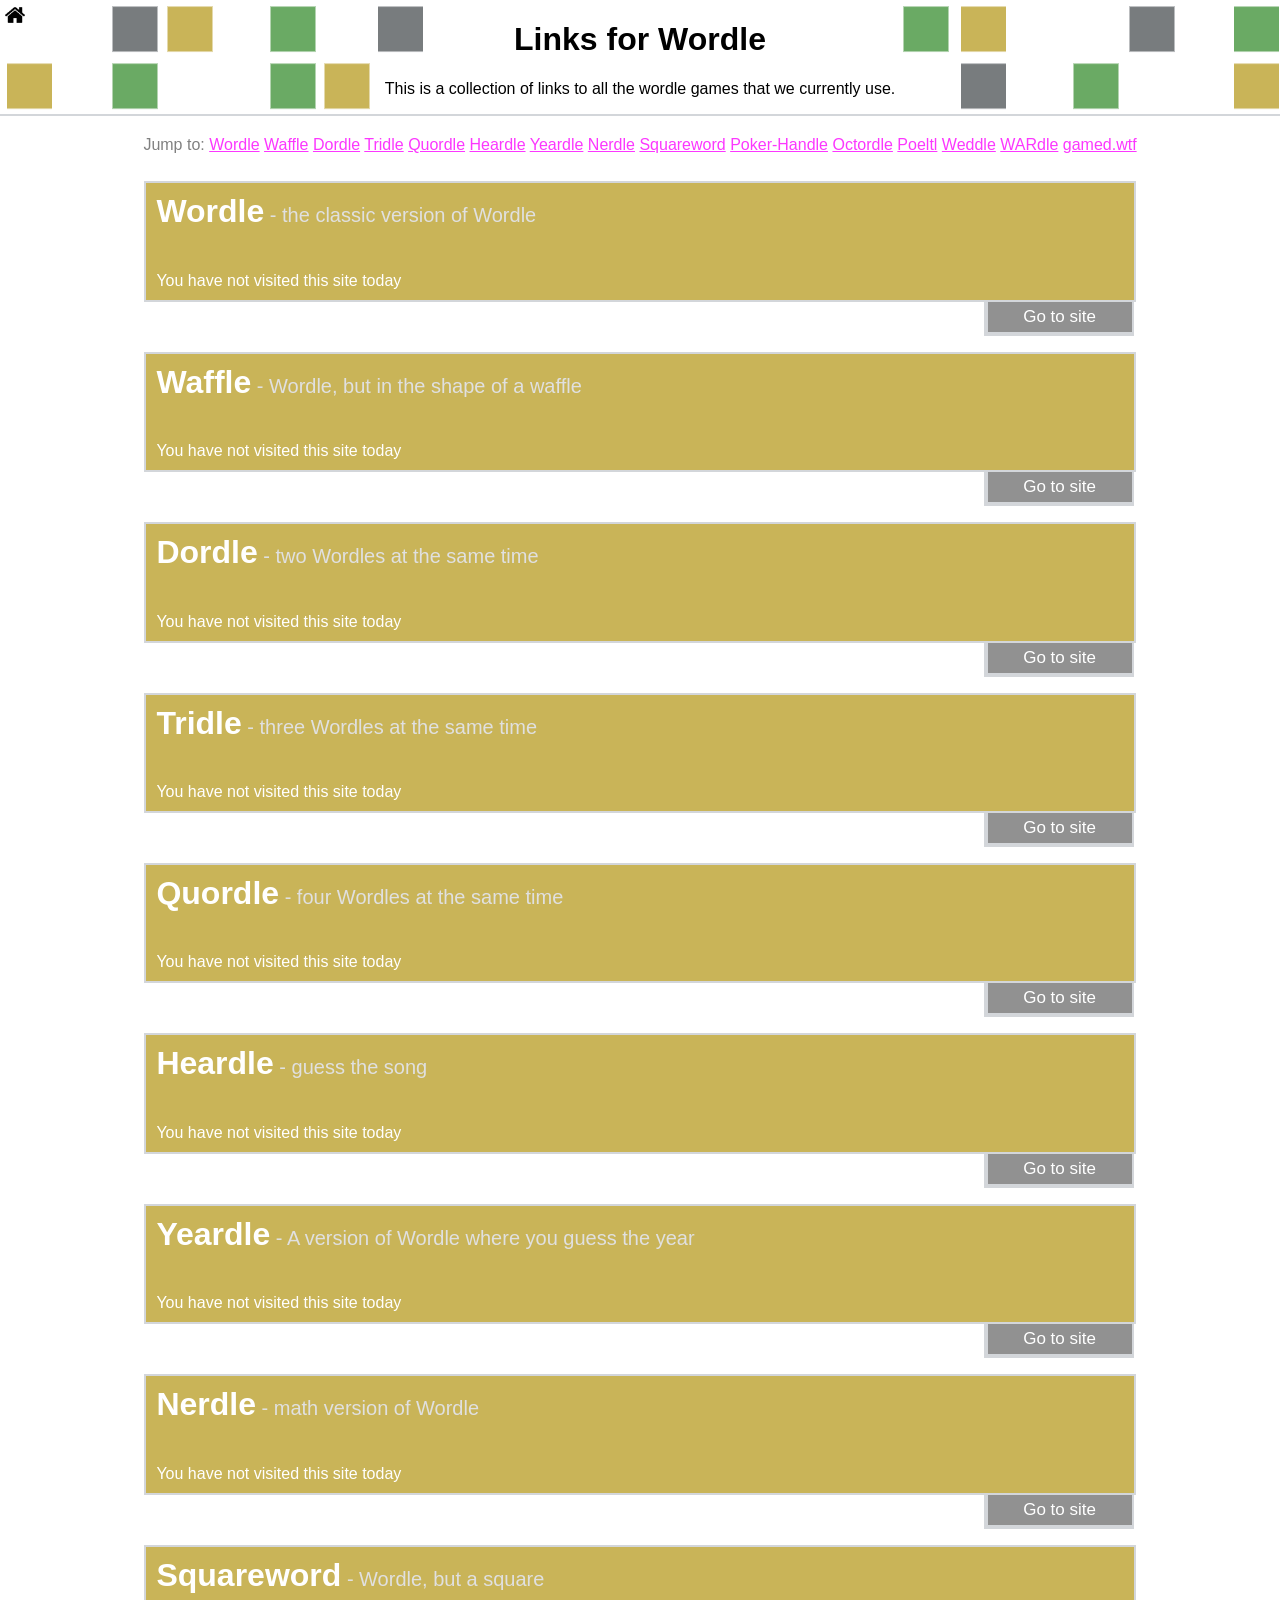
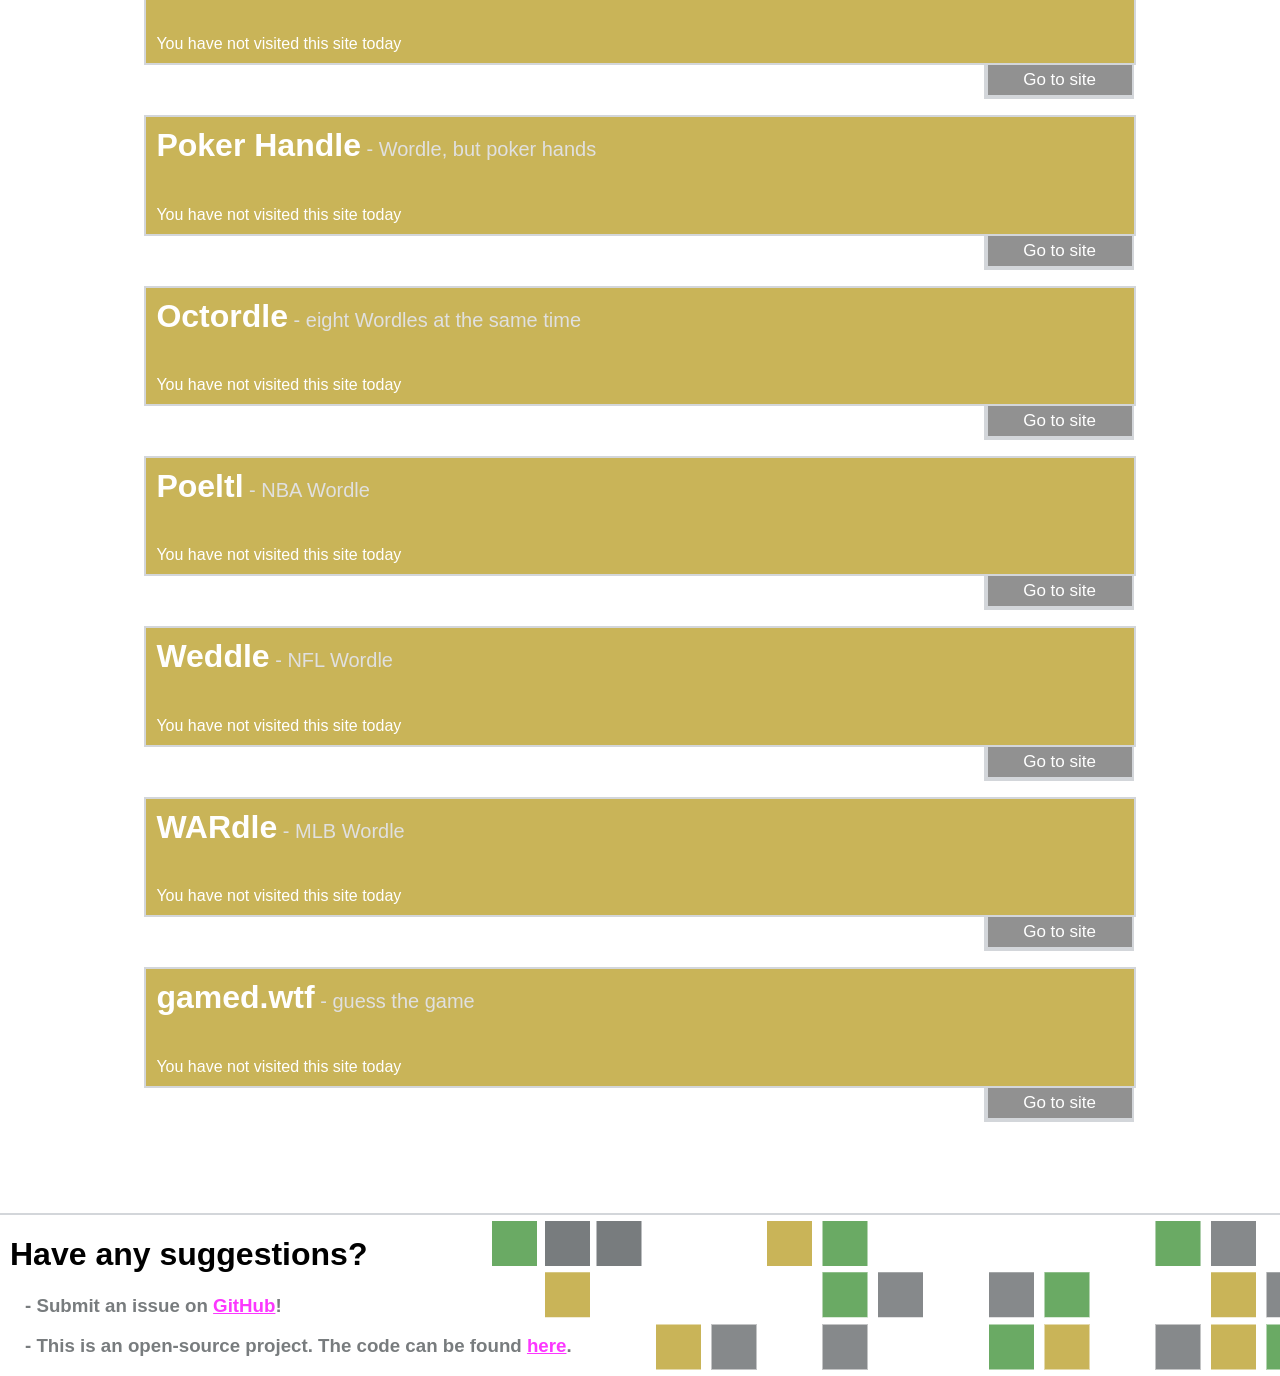
<file: index.html>
<!DOCTYPE html>
<html lang="en">
  <head>
    <meta charset="utf-8"></meta>
    <title>Links for Wordle - gooderprojects</title>
    <script async src="https://pagead2.googlesyndication.com/pagead/js/adsbygoogle.js?client=ca-pub-3263599770955907"
     crossorigin="anonymous"></script>
    <link rel="stylesheet" href="wordle.css">
    <link rel="icon" href="img/favicon.ico" type="image/x-icon">
  </head>
  <body>
    <div id="header">
      <div id="header-header">
        <button type="button" id="home-button" onclick="returnToHomePage();"><img src="img/home_icon.png" id="home-icon" alt="Home - gooderprojects"></img></button>
      </div>
      <h1>Links for Wordle</h1>
      <p>This is a collection of links to all the wordle games that we currently use.</p>
    </div>
    <div id="jumpto-div">
      <p> <span style="color: gray;">Jump to:</span>
        <a href="#wordle-div">Wordle</a>
        <a href="#waffle-div">Waffle</a>
        <a href="#dordle-div">Dordle</a>
        <a href="#tridle-div">Tridle</a>
        <a href="#quordle-div">Quordle</a>
        <a href="#heardle-div">Heardle</a>
        <a href="#yeardle-div">Yeardle</a>
        <a href="#nerdle-div">Nerdle</a>
        <a href="#squareword-div">Squareword</a>
        <a href="#pokerhandle-div">Poker-Handle</a>
        <a href="#octordle-div">Octordle</a>
        <a href="#poeltl-div">Poeltl</a>
        <a href="#weddle-div">Weddle</a>
        <a href="#wardle-div">WARdle</a>
        <a href="#gamedwtf-div">gamed.wtf</a>
      </p>
    </div>

    <center>
      <div id="container">
        <div id="wordle-div" class="link-div">
          <h1 class="site-title">Wordle<span class="game-desc"> - the classic version of Wordle</span></h1>
          <p id="wordle-subtitle" class="site-subtitle">You have not visited this site today</p>
          <button type="button" class="site-button" onclick="openSite('wordle', 'https://www.nytimes.com/games/wordle/index.html');">Go to site</button>
        </div>

        <div id="waffle-div" class="link-div">
          <h1 class="site-title">Waffle<span class="game-desc"> - Wordle, but in the shape of a waffle</span></h1>
          <p id="waffle-subtitle" class="site-subtitle">You have not visited this site today</p>
          <button type="button" class="site-button" onclick="openSite('waffle', 'https://wafflegame.net/');">Go to site</button>
        </div>

        <div id="dordle-div" class="link-div">
          <h1 class="site-title">Dordle<span class="game-desc"> - two Wordles at the same time</span></h1>
          <p id="dordle-subtitle" class="site-subtitle">You have not visited this site today</p>
          <button type="button" class="site-button" onclick="openSite('dordle', 'https://zaratustra.itch.io/dordle');">Go to site</button>
        </div>

        <div id="tridle-div" class="link-div">
          <h1 class="site-title">Tridle<span class="game-desc"> - three Wordles at the same time</span></h1>
          <p id="tridle-subtitle" class="site-subtitle">You have not visited this site today</p>
          <button type="button" class="site-button" onclick="openSite('tridle', 'https://engaging-data.com/tridle/');">Go to site</button>
        </div>

        <div id="quordle-div" class="link-div">
          <h1 class="site-title">Quordle<span class="game-desc"> - four Wordles at the same time</span></h1>
          <p id="quordle-subtitle" class="site-subtitle">You have not visited this site today</p>
          <button type="button" class="site-button" onclick="openSite('quordle', 'https://www.quordle.com/#/');">Go to site</button>
        </div>

        <div id="heardle-div" class="link-div">
          <h1 class="site-title">Heardle<span class="game-desc"> - guess the song</span></h1>
          <p id="heardle-subtitle" class="site-subtitle">You have not visited this site today</p>
          <button type="button" class="site-button" onclick="openSite('heardle', 'https://www.heardle.app/');">Go to site</button>
        </div>

        <div id="yeardle-div" class="link-div">
          <h1 class="site-title">Yeardle<span class="game-desc"> - A version of Wordle where you guess the year</span></h1>
          <p id="yeardle-subtitle" class="site-subtitle">You have not visited this site today</p>
          <button type="button" class="site-button" onclick="openSite('yeardle', 'https://histordle.com/yeardle/');">Go to site</button>
        </div>

        <div id="nerdle-div" class="link-div">
          <h1 class="site-title">Nerdle<span class="game-desc"> - math version of Wordle</span></h1>
          <p id="nerdle-subtitle" class="site-subtitle">You have not visited this site today</p>
          <button type="button" class="site-button" onclick="openSite('nerdle', 'https://nerdlegame.com/');">Go to site</button>
        </div>

        <div id="squareword-div" class="link-div">
          <h1 class="site-title">Squareword<span class="game-desc"> - Wordle, but a square</span></h1>
          <p id="squareword-subtitle" class="site-subtitle">You have not visited this site today</p>
          <button type="button" class="site-button" onclick="openSite('squareword', 'https://squareword.org/');">Go to site</button>
        </div>

        <div id="pokerhandle-div" class="link-div">
          <h1 class="site-title">Poker Handle<span class="game-desc"> - Wordle, but poker hands</span></h1>
          <p id="pokerhandle-subtitle" class="site-subtitle">You have not visited this site today</p>
          <button type="button" class="site-button" onclick="openSite('pokerhandle', 'https://kikychow.github.io/poker-wordle/');">Go to site</button>
        </div>

        <div id="octordle-div" class="link-div">
          <h1 class="site-title">Octordle<span class="game-desc"> - eight Wordles at the same time</span></h1>
          <p id="octordle-subtitle" class="site-subtitle">You have not visited this site today</p>
          <button type="button" class="site-button" onclick="openSite('octordle', 'https://octordle.com/');">Go to site</button>
        </div>

        <div id="poeltl-div" class="link-div">
          <h1 class="site-title">Poeltl<span class="game-desc"> - NBA Wordle</span></h1>
          <p id="poeltl-subtitle" class="site-subtitle">You have not visited this site today</p>
          <button type="button" class="site-button" onclick="openSite('poeltl', 'https://poeltl.dunk.town/');">Go to site</button>
        </div>

        <div id="weddle-div" class="link-div">
          <h1 class="site-title">Weddle<span class="game-desc"> - NFL Wordle</span></h1>
          <p id="weddle-subtitle" class="site-subtitle">You have not visited this site today</p>
          <button type="button" class="site-button" onclick="openSite('weddle', 'https://www.weddlegame.com/');">Go to site</button>
        </div>

        <div id="wardle-div" class="link-div">
          <h1 class="site-title">WARdle<span class="game-desc"> - MLB Wordle</span></h1>
          <p id="wardle-subtitle" class="site-subtitle">You have not visited this site today</p>
          <button type="button" class="site-button" onclick="openSite('wardle', 'https://wardle.app/');">Go to site</button>
        </div>

        <div id="gamedwtf-div" class="link-div">
          <h1 class="site-title">gamed.wtf<span class="game-desc"> - guess the game</span></h1>
          <p id="gamedwtf-subtitle" class="site-subtitle">You have not visited this site today</p>
          <button type="button" class="site-button" onclick="openSite('gamedwtf', 'https://gamed.wtf/');">Go to site</button>
        </div>
    </center>

    <div id="links">
      <h1 style="padding-left: 10px; color: black;">Have any suggestions?</h1>
      <div style="padding-left: 25px;">
        <h3> - Submit an issue on <a href="https://github.com/gooderprojects/gooderprojects.github.io/issues/new/choose">GitHub</a>!</h3>
        <h3> - This is an open-source project. The code can be found <a href="https://github.com/gooderprojects/gooderprojects.github.io/">here</a>.</h3>
      </div>
    </div>
    <script src="wordle.js"></script>
  </body>
</html>
</file>
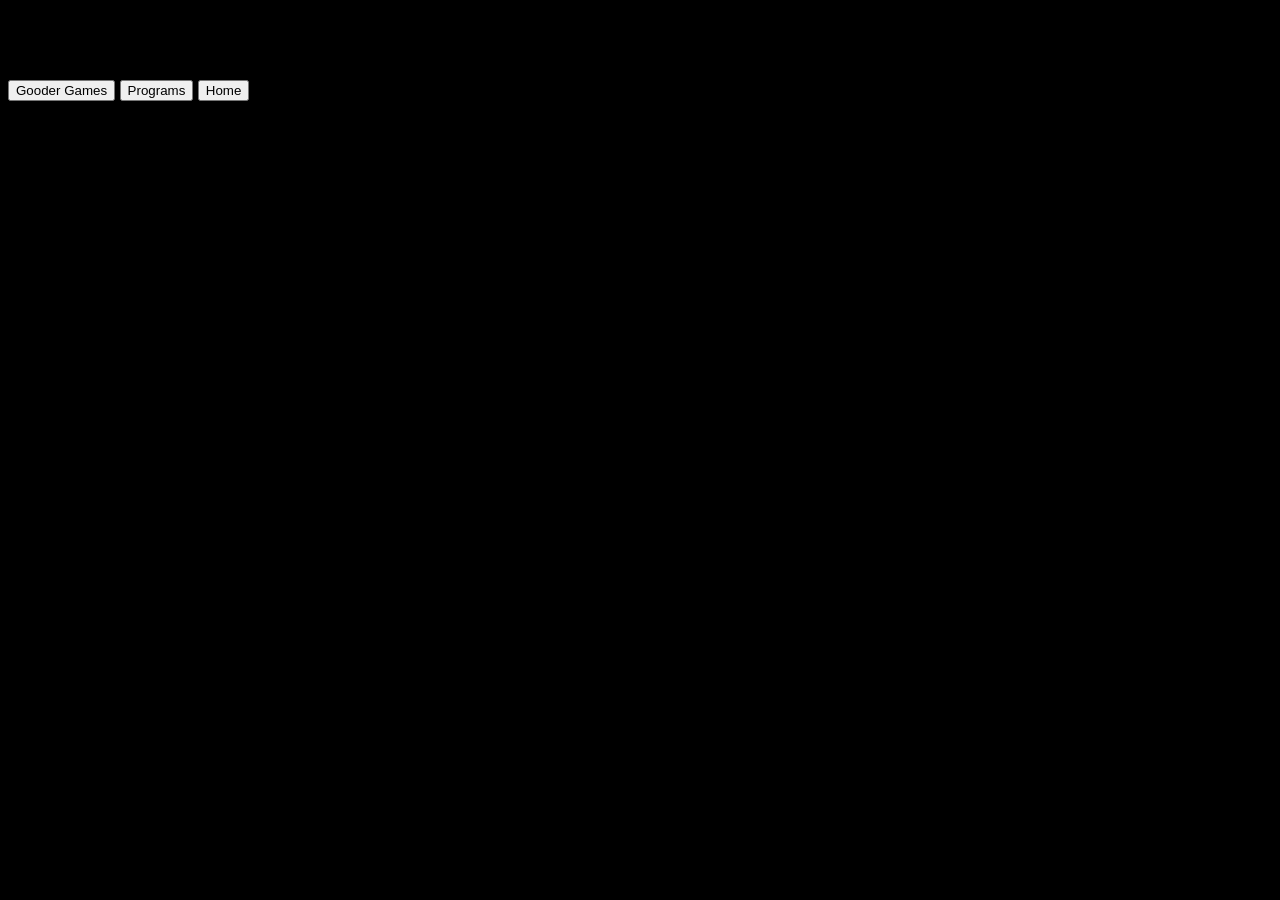
<file: programs.html>
<!DOCTYPE html>

<html>
  <head>
    <link rel="stylesheet" href="style.css">
    <title>Programs - Zbomb2000</title>
    <script src="links.js"></script>
  </head>
  <body>
    <div class="header">
      <h1 id="header_title_style">Zbomb2000</h1>
      <button class="header_button" type="button">Gooder Games</button>
      <!--<button class="header_button" type="button">About</button>-->
      <button class="header_button" type="button" onclick="openPrograms()">Programs</button>
      <button class="header_button" type="button" onclick="openHome()">Home</button>
    </div>

    <div id="top_section">
      <center>
        <h1 style="text-decoration: underline;">PROGRAMS</h1>
        <h4 id="sub_header">Zbomb2000</h4>
        <h6>Here is a list of all the programs I've made:</h6>
      </center>
    </div>
    <div id="programs">

    </div>
  </body>
</html>
</file>
<file: wordle.css>
body {
  background-color: white;
  color: black;
}

a {
  color: #fc37ff;
}

/* header */

#header {
  text-align: center;
  position: absolute;
  top: 0;
  left: 0;
  width: 100%;
  background-image: url('img/header_background.png');
  font-family: arial;
  border-bottom: 2px solid #d3d6da;
}

#header-header {
  float: left;
  position: absolute;
  top: 0;
  left: 0;
  padding-left: 0px;
}

#home-button {
  border: none;
  background-color: white;
  cursor: pointer;
  padding: 5px;
  width: 30px;
  height: 30px;
}

#home-icon {
  background-color: white;
  width: 100%;
  height: 100%;
}

#home-icon:hover {
  background-color: gray;
}

#jumpto-div {
  margin-top: 120px;
  text-align: center;
  font-family: arial;
  width: 100%;
  padding-bottom: 1px;
  padding-top: 0.2px;
}

/* main */
#container {
  width: 80%;
  background-color: white;
  color: white;
  margin-top: 0px;
  text-align: left;
  font-family: arial;
}

.link-div {
  background-color: #c9b458;
  border: 2px solid #d3d6da;
  margin: 10px;
  margin-bottom: 50px;
}

.site-title {
  margin-top: 0px;
  padding: 10px;
}

.game-desc {
  font-weight: normal;
  font-size: 20px;
  color: #e0e0e0;
}

.site-subtitle {
  margin-bottom: 0px;
  padding: 10px;
}

.site-button {
  background-color: #919191;
  border: 4px solid #d3d6da;
  border-top-width: 2px;
  border-right-width: 2px;
  color: white;
  float: right;
  padding: 5px;
  font-size: 17px;
  width: 150px;
  cursor: pointer;
}

.unfinished-div {
  background-color: #787c7e;
  border: 2px solid #d3d6da;
  margin: 10px;
  margin-bottom: 50px;
}

/* footer */

#links {
  color: #787c7e;
  border-top: 2px solid #d3d6da;
  font-family: arial;
  z-index: -10;
  position: absolute;
  top: 1;
  right: 0;
  margin-top: 75px;
  float: left;
  text-align: left;
  width: 100%;
  background-image: url('img/footer_background.png');
}
</file>
<file: style.css>
body {
  background-color: black;
  font-family: arial;
}

#main_img {
  width: 600px;
  margin-top: 200px;
}
</file>
